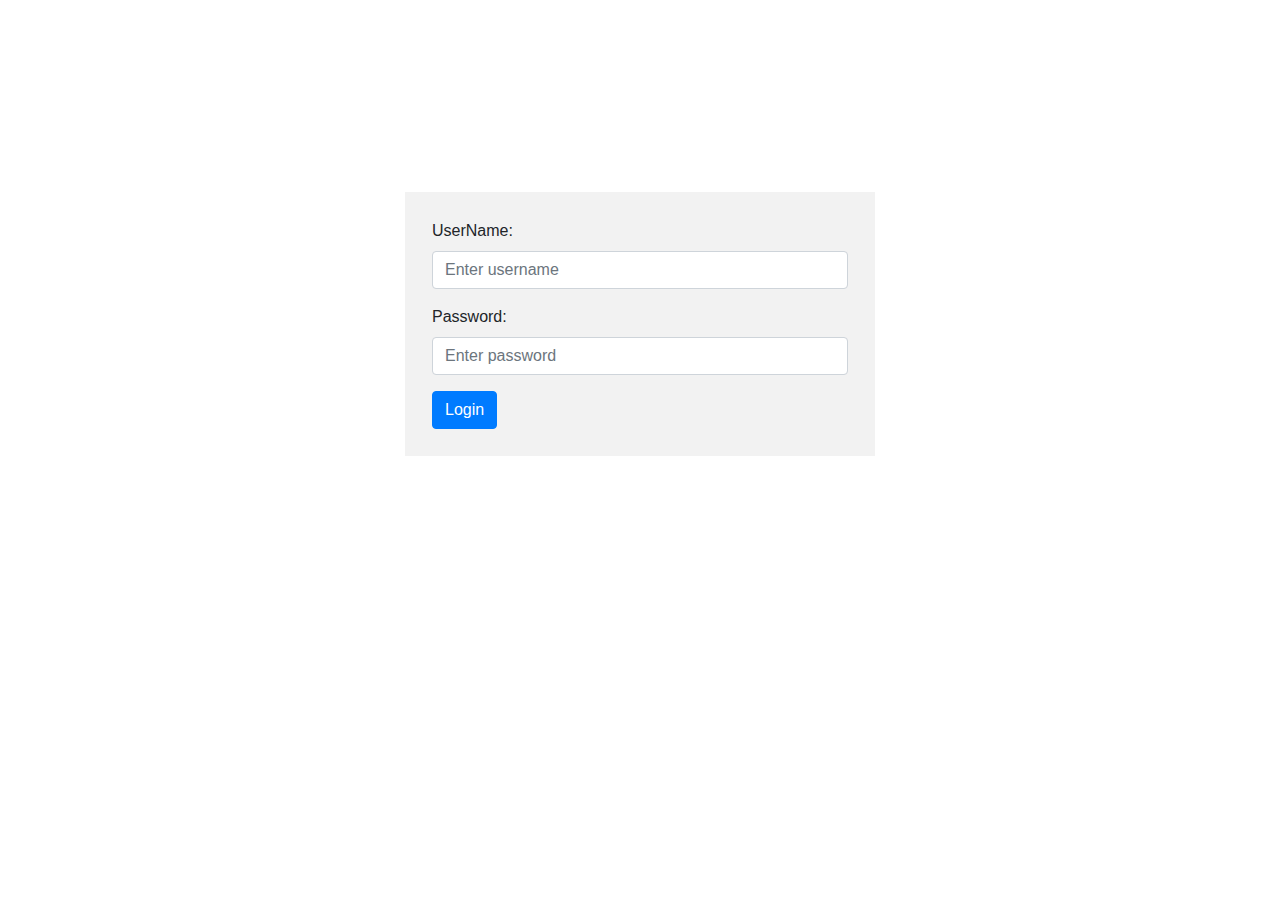
<file: Html-Css/FormLogin/index.html>
<!DOCTYPE html>
<html lang="en">
<head>
  <title>Login Form</title>
  <meta charset="utf-8">
  <meta name="viewport" content="width=device-width, initial-scale=1">
  <link rel="stylesheet" href="https://maxcdn.bootstrapcdn.com/bootstrap/4.5.2/css/bootstrap.min.css">
  <link rel="stylesheet" href="styte.css">
  <script src="https://ajax.googleapis.com/ajax/libs/jquery/3.5.1/jquery.min.js"></script>
  <script src="https://cdnjs.cloudflare.com/ajax/libs/popper.js/1.16.0/umd/popper.min.js"></script>
  <script src="https://maxcdn.bootstrapcdn.com/bootstrap/4.5.2/js/bootstrap.min.js"></script>
</head>
<body>
<div class="container form-container">
  <form class="login-form">
    <div class="form-group">
      <label for="email">UserName:</label>
      <input type="text" class="form-control" placeholder="Enter username" id="username">
    </div>
    <div class="form-group">
      <label for="pwd">Password:</label>
      <input type="password" class="form-control" placeholder="Enter password" id="password">
    </div>
    <button onclick="login()" type="button" class="btn btn-primary">Login</button>
  </form>
</div>
  <script src="main.js"></script>
</body>
</html>
</file>
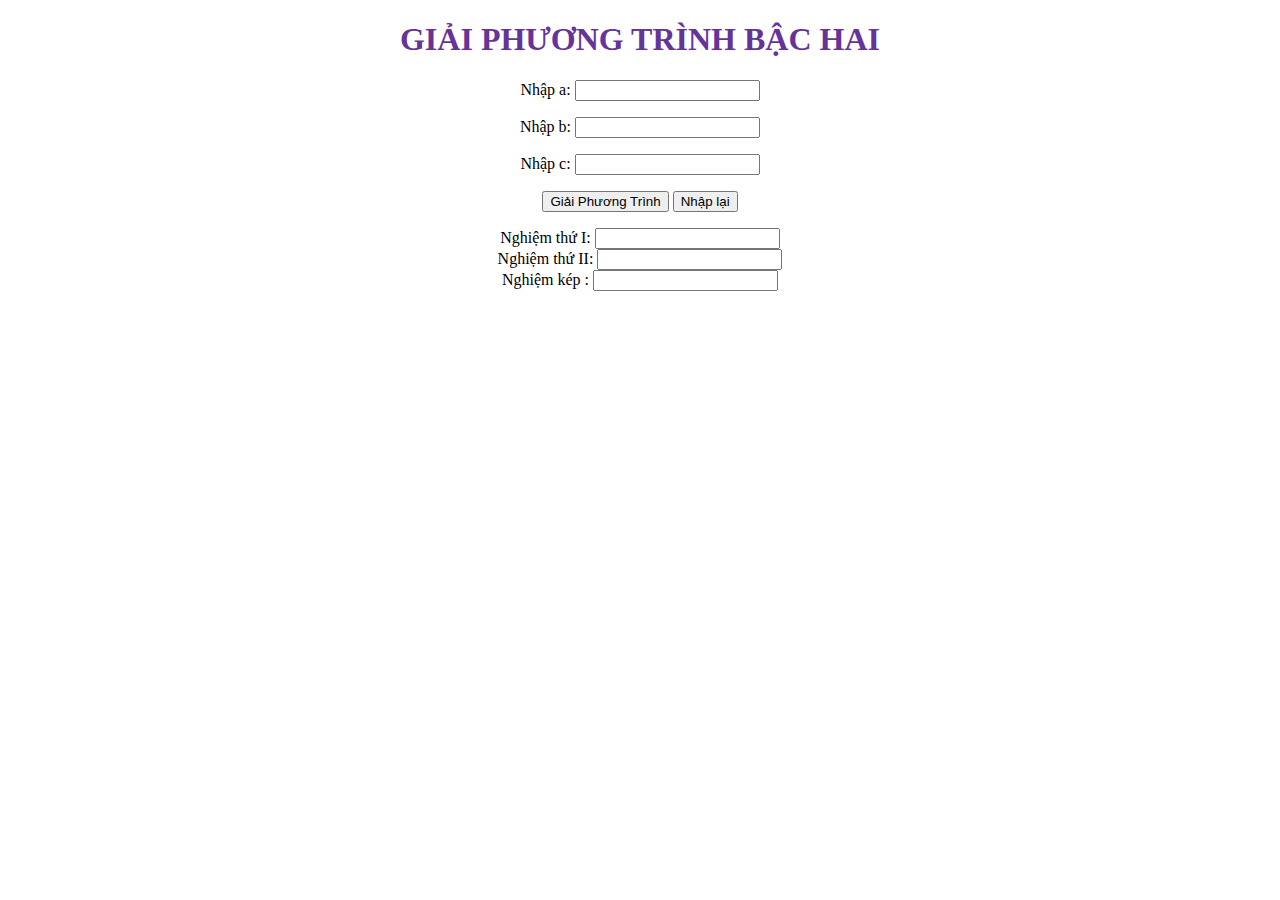
<file: Html-Css/manhdung/PT_bac2/index.html>
<!DOCTYPE html>
<html lang="en">
<head>
    <meta charset="UTF-8">
    <meta name="viewport" content="width=device-width, initial-scale=1.0">
    <title>Giai PT bac 2</title>
    <link rel="stylesheet" href="../PT_bac2/style.css">
</head>
<body>
    <form name="nhap" id="form">
        <h1 style="color: rebeccapurple;">GIẢI PHƯƠNG TRÌNH BẬC HAI</h1>
        <p>Nhập a: <input type="text" name="a"/></p>
        <p>Nhập b: <input type="text" name="b"/></p>
        <p>Nhập c: <input type="text" name="c"/></p>
        <p>
        <label>
        <input type="button" value="Giải Phương Trình" onclick="PT_bac2()" />
        <input type="button" value="Nhập lại" onclick="location.href='../PT_bac2/index.html'" />
        </label>
        </p>

        Nghiệm thứ I:
        <label>
        <input type="text" name="d" />
        </label>
        <br>
        Nghiệm thứ II:
        <label>
        <input type="text" name="e"/>
        </label>
        <br>
        Nghiệm kép :
        <label>
        <input type="text" name="f" />
        </label>

        </form>
    <script src="../PT_bac2/script.js"></script>
</body>
</html>
</file>
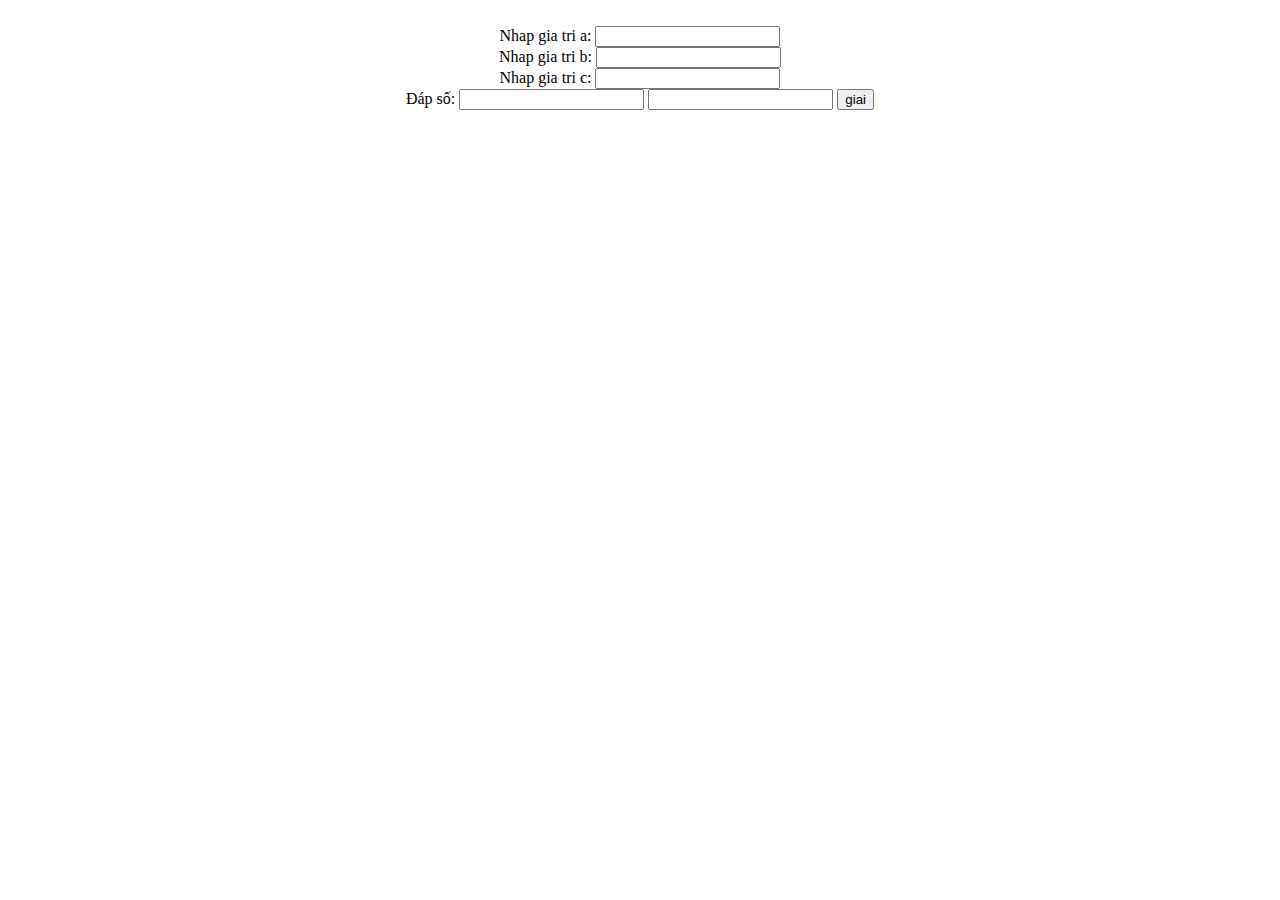
<file: Html-Css/phuduc/view.html>
<html>
<head>
<title>Giai phuong trinh bac 2</title>
<script language="JavaScript">
function giai(form){
var x1,x2;
var x,y,z,delta;
x= parseInt(form.a.value);
y= parseInt(form.b.value);
z= parseInt(form.c.value);
delta=(y*y-4*x*z)
if(delta ==0){
 alert("phuong trinh co nghiem kep");
 x1=-y/(2*x) ;
 x2=-y/(2*x);
 form.x.value=eval(x1);
 form.y.value=eval(x2);
}
else if(delta<0){
 alert("phuong trinh vo nghiem");
} 
else{
 alert("phuong trinh co hai nghiem");
 x1=(-y-Math.sqrt(delta))/(2*x);
 x2=(-y+Math.sqrt(delta))/(2*x);
 form.x.value=eval(x1);
 form.y.value=eval(x2);
}
}
</script>
</head>
<body>
<form method="post">
<center>
<br>Nhap gia tri a:
<input type="text" name="a" value="">
<br> Nhap gia tri b:
<input type="text" name="b" value="">
<br>Nhap gia tri c:
<input type="text" name="c" value="">
<br>Đáp số:
<input type="text" name="x" value="">
<input type="text" name="y" value="">
<input type="button" value="giai" onClick="giai(this.form)">
</center>
</form>
</body>
</html>
</file>
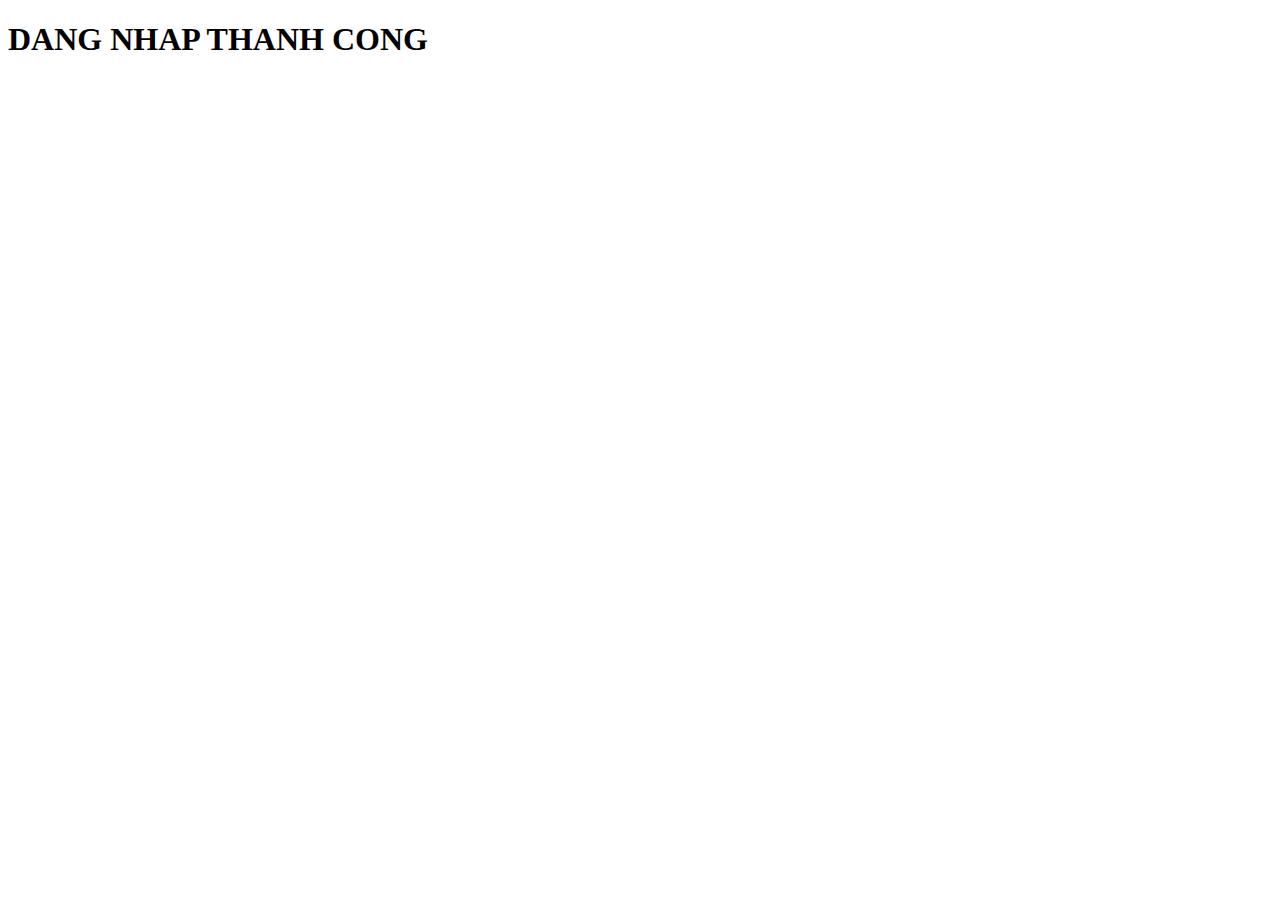
<file: Html-Css/manhdung/login/page2.html>
<!DOCTYPE html>
<html lang="en">
<head>
    <meta charset="UTF-8">
    <meta name="viewport" content="width=device-width, initial-scale=1.0">
    <title>Document</title>
</head>
<body>
    <h1>DANG NHAP THANH CONG</h1>
</body>
</html>
</file>
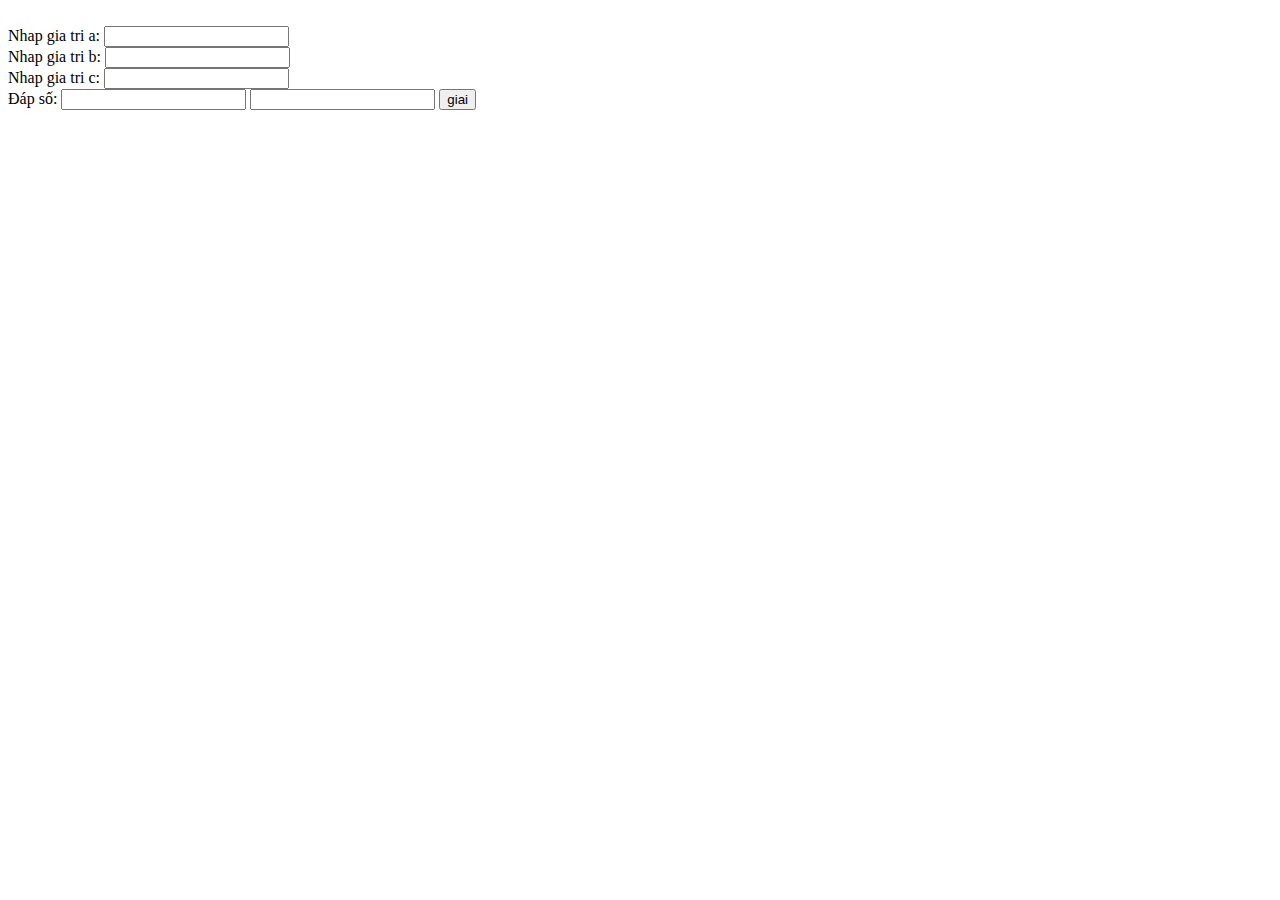
<file: Html-Css/phuduc/giaiPTbac2/view.html>
<html>
<head>
<title>Giai phuong trinh bac 2</title>
<script language="JavaScript">
function giai(form){
var x1,x2;
var x,y,z,delta;
x= parseInt(form.a.value);
y= parseInt(form.b.value);
z= parseInt(form.c.value);
delta=(y*y-4*x*z)
if(delta ==0){
 alert("phuong trinh co nghiem kep");
 x1=-y/(2*x) ;
 x2=-y/(2*x);
 form.x.value=eval(x1);
 form.y.value=eval(x2);
}
else if(delta<0){
 alert("phuong trinh vo nghiem");
} 
else{
 alert("phuong trinh co hai nghiem");
 x1=(-y-Math.sqrt(delta))/(2*x);
 x2=(-y+Math.sqrt(delta))/(2*x);
 form.x.value=eval(x1);
 form.y.value=eval(x2);
}
}
</script>
</head>
<body>
<form method="post">

<br>Nhap gia tri a:
<input type="text" name="a" value="">
<br> Nhap gia tri b:
<input type="text" name="b" value="">
<br>Nhap gia tri c:
<input type="text" name="c" value="">
<br>Đáp số:
<input type="text" name="x" value="">
<input type="text" name="y" value="">
<input type="button" value="giai" onClick="giai(this.form)">

</form>
</body>
</html>
</file>
<file: Html-Css/FormLogin/styte.css>
.form-container {
  margin: auto;
  margin-top: 15%;
  width: 500px;
}

.login-form {
  background: #f2f2f2;
  padding: 27px;
}
</file>
<file: Html-Css/manhdung/PT_bac2/style.css>
#form{
    text-align: center;
}
</file>
